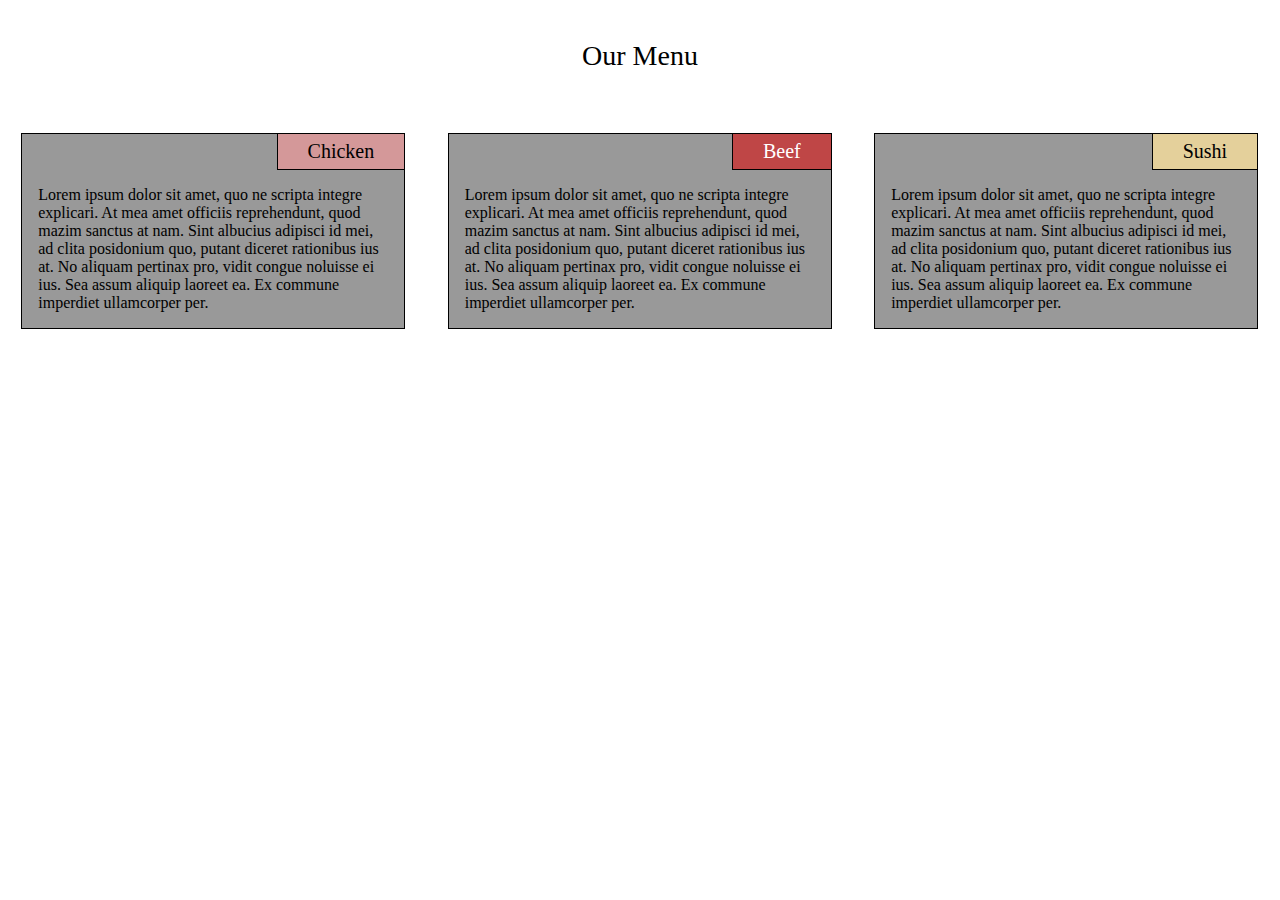
<file: module2-solution/index.html>
<!doctype html>
<html>
  <head>
    <meta charset="utf-8">
    <meta http-equiv="X-UA-Compatible" content="chrome=1">
    <title>Coursera css by coyarzun89</title>

    <link rel="stylesheet" href="css/styles.css">
    <meta name="viewport" content="width=device-width">
   
  </head>
  <body>
    <header class="title">Our Menu</header>

    <div class="row">
      <div class="col-lg-4 col-md-6 col-sm-12">
        <div class="label_pink">Chicken</div>
        <div class="text">
        Lorem ipsum dolor sit amet, quo ne scripta integre explicari. At mea amet officiis reprehendunt, quod mazim sanctus at nam. Sint albucius adipisci id mei, ad clita posidonium quo, putant diceret rationibus ius at. No aliquam pertinax pro, vidit congue noluisse ei ius. Sea assum aliquip laoreet ea. Ex commune imperdiet ullamcorper per.</div>
      </div>
      
      <div class="col-lg-4 col-md-6 col-sm-12">
        <div class="label_red">Beef</div>
        <div class="text">
        Lorem ipsum dolor sit amet, quo ne scripta integre explicari. At mea amet officiis reprehendunt, quod mazim sanctus at nam. Sint albucius adipisci id mei, ad clita posidonium quo, putant diceret rationibus ius at. No aliquam pertinax pro, vidit congue noluisse ei ius. Sea assum aliquip laoreet ea. Ex commune imperdiet ullamcorper per.</div>
      </div>

      <div class="col-lg-4 col-md-12 col-sm-12">
        <div class="label_yellow">Sushi</div>
        <div class="text">
        Lorem ipsum dolor sit amet, quo ne scripta integre explicari. At mea amet officiis reprehendunt, quod mazim sanctus at nam. Sint albucius adipisci id mei, ad clita posidonium quo, putant diceret rationibus ius at. No aliquam pertinax pro, vidit congue noluisse ei ius. Sea assum aliquip laoreet ea. Ex commune imperdiet ullamcorper per.</div>
      </div>

    </div>  
  </body>
</html>
</file>
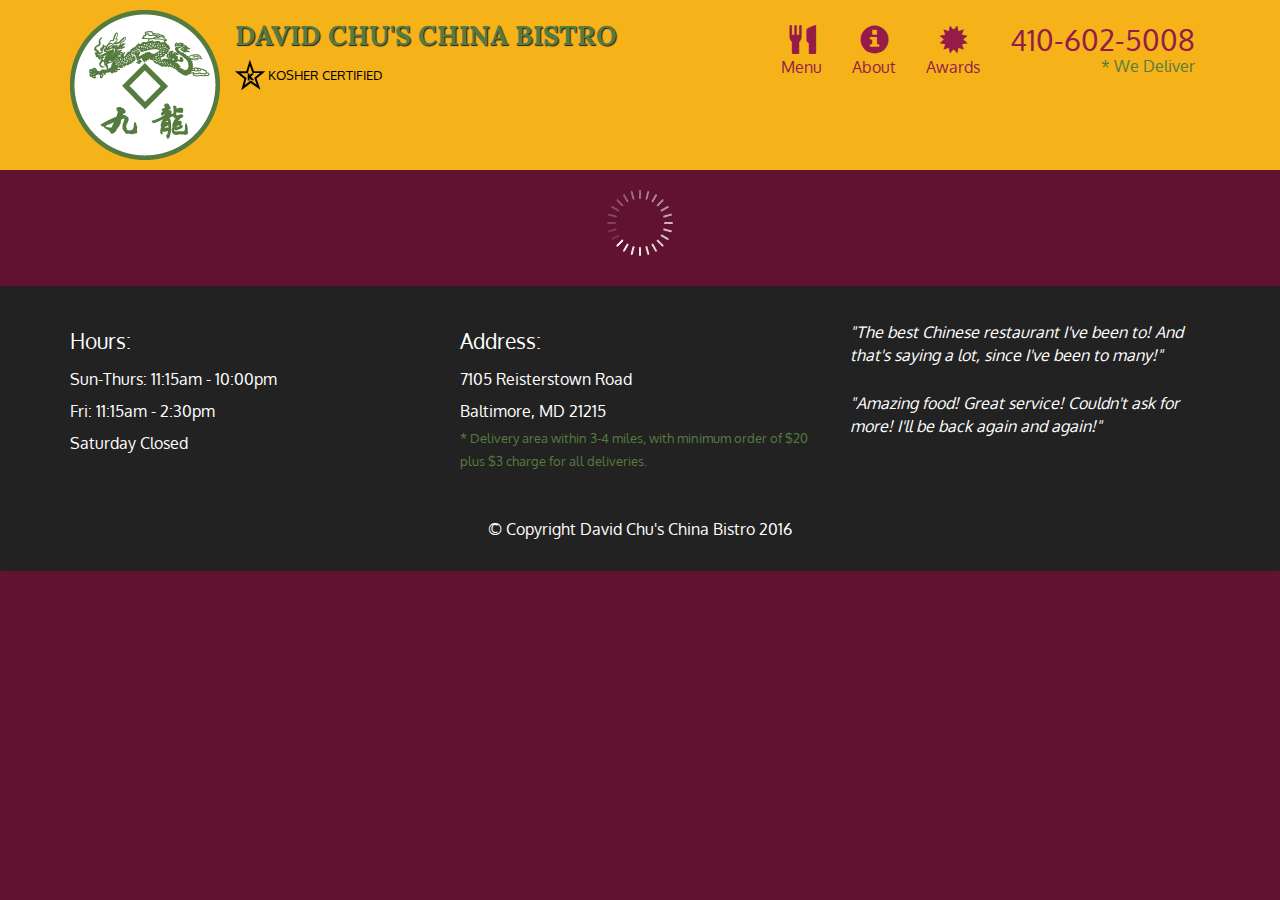
<file: module4-solution/index.html>
<!doctype html>
<html lang="en">
  <head>
    <meta charset="utf-8">
    <meta http-equiv="X-UA-Compatible" content="IE=edge">
    <meta name="viewport" content="width=device-width, initial-scale=1">
    <title>David Chu's China Bistro</title>
    <link rel="stylesheet" href="css/bootstrap.min.css">
    <link rel="stylesheet" href="css/styles.css">
    <link href='https://fonts.googleapis.com/css?family=Oxygen:400,300,700' rel='stylesheet' type='text/css'>
    <link href='https://fonts.googleapis.com/css?family=Lora' rel='stylesheet' type='text/css'>
  </head>
<body>
  <header>
    <nav id="header-nav" class="navbar navbar-default">
      <div class="container">
        <div class="navbar-header">
          <a href="index.html" class="pull-left visible-md visible-lg">
            <div id="logo-img" alt="Logo image"></div>
          </a>

          <div class="navbar-brand">
            <a href="index.html"><h1>David Chu's China Bistro</h1></a>
            <p>
              <img src="images/star-k-logo.png" alt="Kosher certification">
              <span>Kosher Certified</span>
            </p>
          </div>

          <button id="navbarToggle" type="button" class="navbar-toggle collapsed" data-toggle="collapse" data-target="#collapsable-nav" aria-expanded="false">
            <span class="sr-only">Toggle navigation</span>
            <span class="icon-bar"></span>
            <span class="icon-bar"></span>
            <span class="icon-bar"></span>
          </button>
        </div>
        
        <div id="collapsable-nav" class="collapse navbar-collapse">
           <ul id="nav-list" class="nav navbar-nav navbar-right">
            <li id="navHomeButton" class="visible-xs active">
              <a href="index.html">
                <span class="glyphicon glyphicon-home"></span> Home</a>
            </li>
            <li id="navMenuButton">
              <a href="#" onclick="$dc.loadMenuCategories();">
                <span class="glyphicon glyphicon-cutlery"></span><br class="hidden-xs"> Menu</a>
            </li>
            <li>
              <a href="#">
                <span class="glyphicon glyphicon-info-sign"></span><br class="hidden-xs"> About</a>
            </li>
            <li>
              <a href="#">
                <span class="glyphicon glyphicon-certificate"></span><br class="hidden-xs"> Awards</a>
            </li>
            <li id="phone" class="hidden-xs">
              <a href="tel:410-602-5008">
                <span>410-602-5008</span></a><div>* We Deliver</div>
            </li>
          </ul><!-- #nav-list -->
        </div><!-- .collapse .navbar-collapse -->
      </div><!-- .container -->
    </nav><!-- #header-nav -->
  </header>

  <div id="call-btn" class="visible-xs">
    <a class="btn" href="tel:410-602-5008">
    <span class="glyphicon glyphicon-earphone"></span>
    410-602-5008
    </a>
  </div>
  <div id="xs-deliver" class="text-center visible-xs">* We Deliver</div>

  <div id="main-content" class="container"></div>

  <footer class="panel-footer">
    <div class="container">
      <div class="row">
        <section id="hours" class="col-sm-4">
          <span>Hours:</span><br>
          Sun-Thurs: 11:15am - 10:00pm<br>
          Fri: 11:15am - 2:30pm<br>
          Saturday Closed
          <hr class="visible-xs">
        </section>
        <section id="address" class="col-sm-4">
          <span>Address:</span><br>
          7105 Reisterstown Road<br>
          Baltimore, MD 21215
          <p>* Delivery area within 3-4 miles, with minimum order of $20 plus $3 charge for all deliveries.</p>
          <hr class="visible-xs">
        </section>
        <section id="testimonials" class="col-sm-4">
          <p>"The best Chinese restaurant I've been to! And that's saying a lot, since I've been to many!"</p>
          <p>"Amazing food! Great service! Couldn't ask for more! I'll be back again and again!"</p>
        </section>
      </div>
      <div class="text-center">&copy; Copyright David Chu's China Bistro 2016</div>
    </div>
  </footer>

  <!-- jQuery (Bootstrap JS plugins depend on it) -->
  <script src="js/jquery-2.1.4.min.js"></script>
  <script src="js/bootstrap.min.js"></script>
  <script src="js/ajax-utils.js"></script>
  <script src="js/script.js"></script>
</body>
</html>
</file>
<file: module2-solution/css/styles.css>
* {
  box-sizing: border-box;
  margin: 0;
  padding: 0;
}

.row {
  width: 100%;
}

.row > div {
  background-color: #999999;
  border: 1px solid black;
  margin: 1.66%;
}

.title {
  padding: 10px;
  text-align: center;
  margin: 30px;
  font-size: 175%;
  font-family: 'Georgia', serif;
} 

.label_pink {
  float: right;
  padding: 6px 30px 6px 30px;
  border-style: solid;
  border-width: 0px 0px 1px 1px;
  border-color: black;
  font-size: 125%;
  font-family: 'Georgia', serif;
  background: #d49899;
}

.label_red {
  float: right;
  padding: 6px 30px 6px 30px;
  border-style: solid;
  border-width: 0px 0px 1px 1px;
  border-color: black;
  font-size: 125%;
  font-family: 'Georgia', serif;
  background: #bf4646;
  color: white;
}

.label_yellow {
  float: right;
  padding: 6px 30px 6px 30px;
  border-style: solid;
  border-width: 0px 0px 1px 1px;
  border-color: black;
  font-size: 125%;
  font-family: 'Georgia', serif;
  background: #e4d09b;
}

.text {
  padding: 16px;
  clear: right;
  font-family: 'Georgia', serif;
}
/** Desktop version **/
@media (min-width: 992px) {
  .col-lg-4{
    float: left;
    width: 30%;
  }
}


/** Tablet version **/
@media (min-width: 768px) and (max-width: 991px) {
  .col-md-6, .col-md-12{
    float: left;
  }
  
  .col-md-6 {
    width: 46.68%;
  }
  
  .col-md-12 {
    width: 96.66%;
  }
}

/** Mobile version **/
@media (min-width: 0px) and (max-width: 767px) {
  .col-sm-12 {
    float: left;
    width: 96.66%;
  }
}
</file>
<file: module4-solution/css/styles.css>
body {
  font-size: 16px;
  color: #fff;
  background-color: #61122f;
  font-family: 'Oxygen', sans-serif;
}

/** HEADER **/
#header-nav {
  background-color: #f6b319;
  border-radius: 0;
  border: 0;
}

#logo-img {
  background: url('../images/restaurant-logo_large.png') no-repeat;
  width: 150px;
  height: 150px;
  margin: 10px 15px 10px 0;
}

.navbar-brand {
  padding-top: 25px;
}
.navbar-brand h1 { /* Restaurant name */
  font-family: 'Lora', serif;
  color: #557c3e;
  font-size: 1.5em;
  text-transform: uppercase;
  font-weight: bold;
  text-shadow: 1px 1px 1px #222;
  margin-top: 0;
  margin-bottom: 0;
  line-height: .75;
}
.navbar-brand a:hover, .navbar-brand a:focus {
  text-decoration: none;
}
.navbar-brand p { /* Kosher cert */
  color: #000;
  text-transform: uppercase;
  font-size: .7em;
  margin-top: 15px;
}
.navbar-brand p span { /* Star-K */
  vertical-align: middle;
}

#nav-list {
  margin-top: 10px;
}
#nav-list a {
  color: #951C49;
  text-align: center;
}
#nav-list a:hover {
  background: #E7E7E7;
}
#nav-list a span {
  font-size: 1.8em;
}

#phone {
  margin-top: 5px;
}
#phone a { /* Phone number */
  text-align: right;
  padding-bottom: 0;
}
#phone div { /* We Deliver */
  color: #557c3e;
  text-align: right;
  padding-right: 15px;
}

.navbar-header button.navbar-toggle, .navbar-header .icon-bar {
  border: 1px solid #61122f;
}
.navbar-header button.navbar-toggle {
  clear: both;
  margin-top: -30px;
}
/* END HEADER */

/* FOOTER */
.panel-footer {
  margin-top: 30px;
  padding-top: 35px;
  padding-bottom: 30px;
  background-color: #222;
  border-top: 0;
}
.panel-footer div.row {
  margin-bottom: 35px;
}
#hours, #address {
  line-height: 2;
}
#hours > span, #address > span {
  font-size: 1.3em;
}
#address p {
  color: #557c3e;
  font-size: .8em;
  line-height: 1.8;
}
#testimonials {
  font-style: italic;
}
#testimonials p:nth-child(2) {
  margin-top: 25px;
}
/* END FOOTER */



/* HOME PAGE */
.container .jumbotron {
  box-shadow: 0 0 50px #3F0C1F;
  border: 2px solid #3F0C1F;
}

#menu-tile, #specials-tile, #map-tile {
  height: 250px;
  width: 100%;
  margin-bottom: 15px;
  position: relative;
  border: 2px solid #3F0C1F;
  overflow: hidden;
}
#menu-tile:hover, #specials-tile:hover, #map-tile:hover {
  box-shadow: 0 1px 5px 1px #cccccc;
}
#menu-tile {
  background: url('../images/menu-tile.jpg') no-repeat;
  background-position: center;
}
#specials-tile {
  background: url('../images/specials-tile.jpg') no-repeat;
  background-position: center;
}
#menu-tile span, #specials-tile span, #map-tile span {
  position: absolute;
  bottom: 0;
  right: 0;
  width: 100%;
  text-align: center;
  font-size: 1.6em;
  text-transform: uppercase;
  background-color: #000;
  color: #fff;
  opacity: .8;
}
/* END HOME PAGE */

/* MENU CATEGORIES PAGE */
.category-tile { 
  position: relative;
  border: 2px solid #3F0C1F;
  overflow: hidden;
  width: 200px;
  height: 200px;
  margin: 0 auto 15px;
}
.category-tile span {
  position: absolute;
  bottom: 0;
  right: 0;
  width: 100%;
  text-align: center;
  font-size: 1.2em;
  text-transform: uppercase;
  background-color: #000;
  color: #fff;
  opacity: .8;
}
.category-tile:hover {
  box-shadow: 0 1px 5px 1px #cccccc;
}

#menu-categories-title + div {
  margin-bottom: 50px;
}
/* END MENU CATEGORIES PAGE */

/* SINGLE CATEGORY PAGE */
.menu-item-tile {
  margin-bottom: 25px;
}
.menu-item-tile hr {
  width: 80%;
}
.menu-item-tile .menu-item-price {
  font-size: 1.1em;
  text-align: right;
  margin-top: -15px;
  margin-right: -15px;
}
.menu-item-tile .menu-item-price span {
  font-size: .6em;
}
.menu-item-photo {
  position: relative;
  border: 2px solid #3F0C1F; 
  overflow: hidden;
  padding: 0;
  margin-right: -15px;
  margin-left: auto;
  margin-bottom: 20px;
  max-width: 250px;
}
.menu-item-photo div {
  position: absolute;
  bottom: 0;
  right: 0;
  width: 80px;
  background-color: #557c3e;
  text-align: center;
}
.menu-item-description {
  padding-right: 30px;
}
h3.menu-item-title {
  margin: 0 0 10px;
}
.menu-item-details {
  font-size: .9em;
  font-style: italic;
}
/* END SINGLE CATEGORY PAGE */


/********** Large devices only **********/
@media (min-width: 1200px) {
  .container .jumbotron {
    background: url('../images/jumbotron_1200.jpg') no-repeat;
    height: 675px;
  }
}

/********** Medium devices only **********/
@media (min-width: 992px) and (max-width: 1199px) {
  /* Header */
  #logo-img {
    background: url('../images/restaurant-logo_medium.png') no-repeat;
    width: 100px;
    height: 100px;
    margin: 5px 5px 5px 0;
  }
  /* End Header */

  /* Home Page */
  .container .jumbotron {
    background: url('../images/jumbotron_992.jpg') no-repeat;
    height: 558px;
  }
  /* End Home Page */
}

/********** Small devices only **********/
@media (min-width: 768px) and (max-width: 991px) {
  /* Home Page */
  .container .jumbotron {
    background: url('../images/jumbotron_768.jpg') no-repeat;
    height: 432px;
  }
  /* End Home Page */
}

/********** Extra small devices only **********/
@media (max-width: 767px) {
  /* Header */
  .navbar-brand {
    padding-top: 10px;
    height: 80px;
  }
  .navbar-brand h1 { /* Restaurant name */
    padding-top: 10px;
    font-size: 5vw; /* 1vw = 1% of viewport width */
  }
  .navbar-brand p { /* Kosher cert */
    font-size: .6em;
    margin-top: 12px;
  }
  .navbar-brand p img { /* Star-K */
    height: 20px;
  }

  #collapsable-nav a { /* Collapsed nav menu text */
    font-size: 1.2em;
  }
  #collapsable-nav a span { /* Collapsed nav menu glyph */
    font-size: 1em;
    margin-right: 5px;
  }

  #call-btn > a {
    font-size: 1.5em;
    display: block;
    margin: 0 20px;
    padding: 10px;
    border: 2px solid #fff;
    background-color: #f6b319;
    color: #951c49;
  }
  #xs-deliver {
    margin-top: 5px;
    font-size: .7em;
    letter-spacing: .1em;
    text-transform: uppercase;
  }
  /* End Header */

  /* Footer */
  .panel-footer section {
    margin-bottom: 30px;
    text-align: center;
  }
  .panel-footer section:nth-child(3) {
    margin-bottom: 0; /* margin already exists on the whole row */
  }
  .panel-footer section hr {
    width: 50%;
  }
  /* End Footer */

  /* Home Page */
  .container .jumbotron {
    margin-top: 30px;
    padding: 0;
  }
  #menu-tile, #specials-tile {
    width: 360px;
    margin: 0 auto 15px;
  }

  .menu-item-photo {
    margin-right: auto;
  }
  .menu-item-tile .menu-item-price {
    text-align: center;
  }
  .menu-item-description {
    text-align: center;;
  }
}


/********** Super extra small devices Only :-) (e.g., iPhone 4) **********/
@media (max-width: 479px) {
  /* Header */
  .navbar-brand h1 { /* Restaurant name */
    padding-top: 5px;
    font-size: 6vw;
  }
  /* End Header */
  
  /* Home page */
  #menu-tile, #specials-tile {
    width: 280px;
    margin: 0 auto 15px;
  }

  .col-xxs-12 {
    position: relative;
    min-height: 1px;
    padding-right: 15px;
    padding-left: 15px;
    float: left;
    width: 100%;
  }
}
</file>
